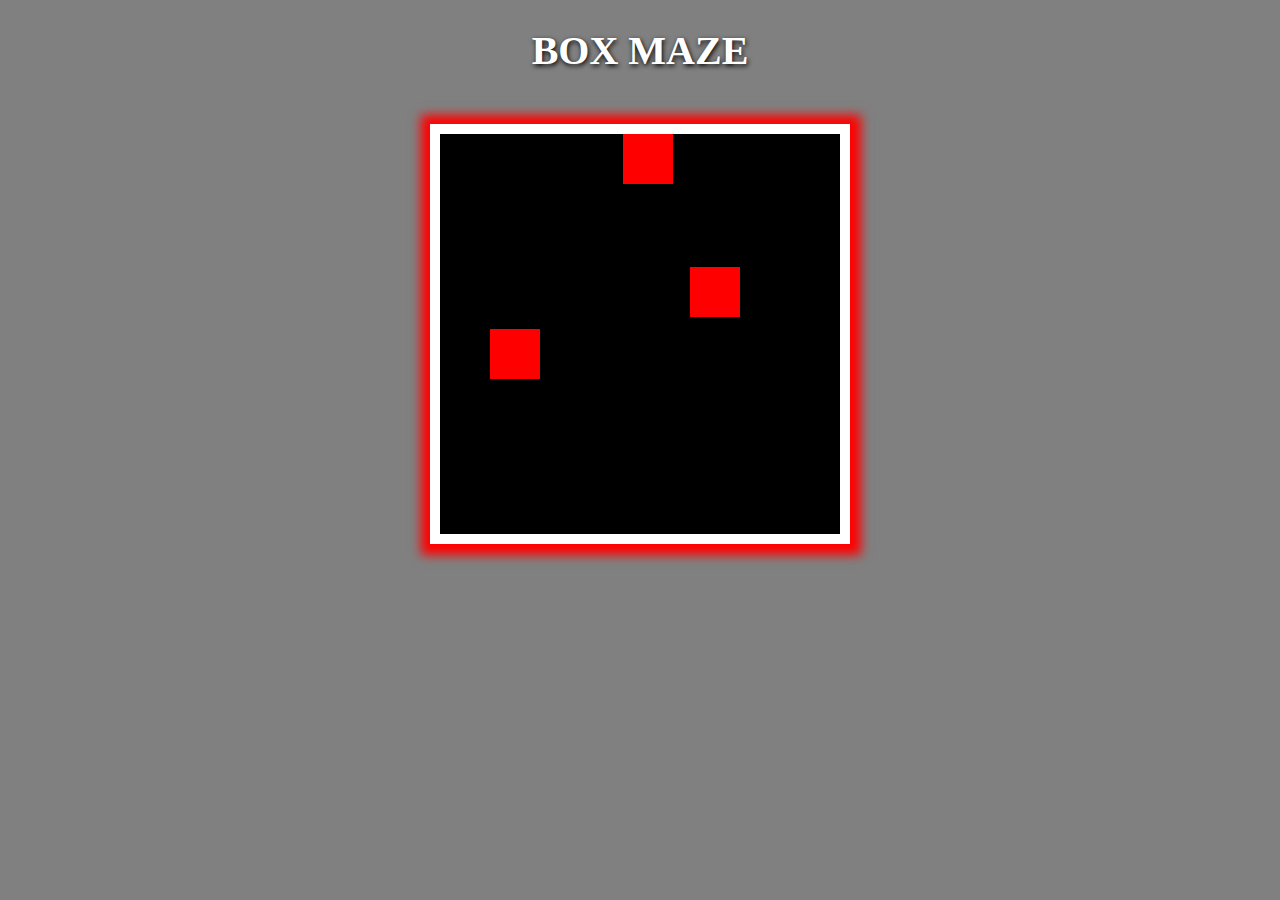
<file: box-maze/index.html>
<!DOCTYPE html>
<html lang="en">
<head>
    <meta charset="UTF-8">
    <meta name="viewport" content="width=device-width, initial-scale=1.0">
    <link rel="stylesheet" href="style.css">
    <title>Document</title>
</head>
<body onclick="showCoords(event)">

    <h1>BOX MAZE</h1>
    
    <div id ="container">
        <div id ="animate"></div>
        <div id ="animate1"></div>
        <div id ="animate2"></div>
    </div>
    
    <p id="demo"></p>

    <script src="script.js"></script>
</body>
</html>
</file>
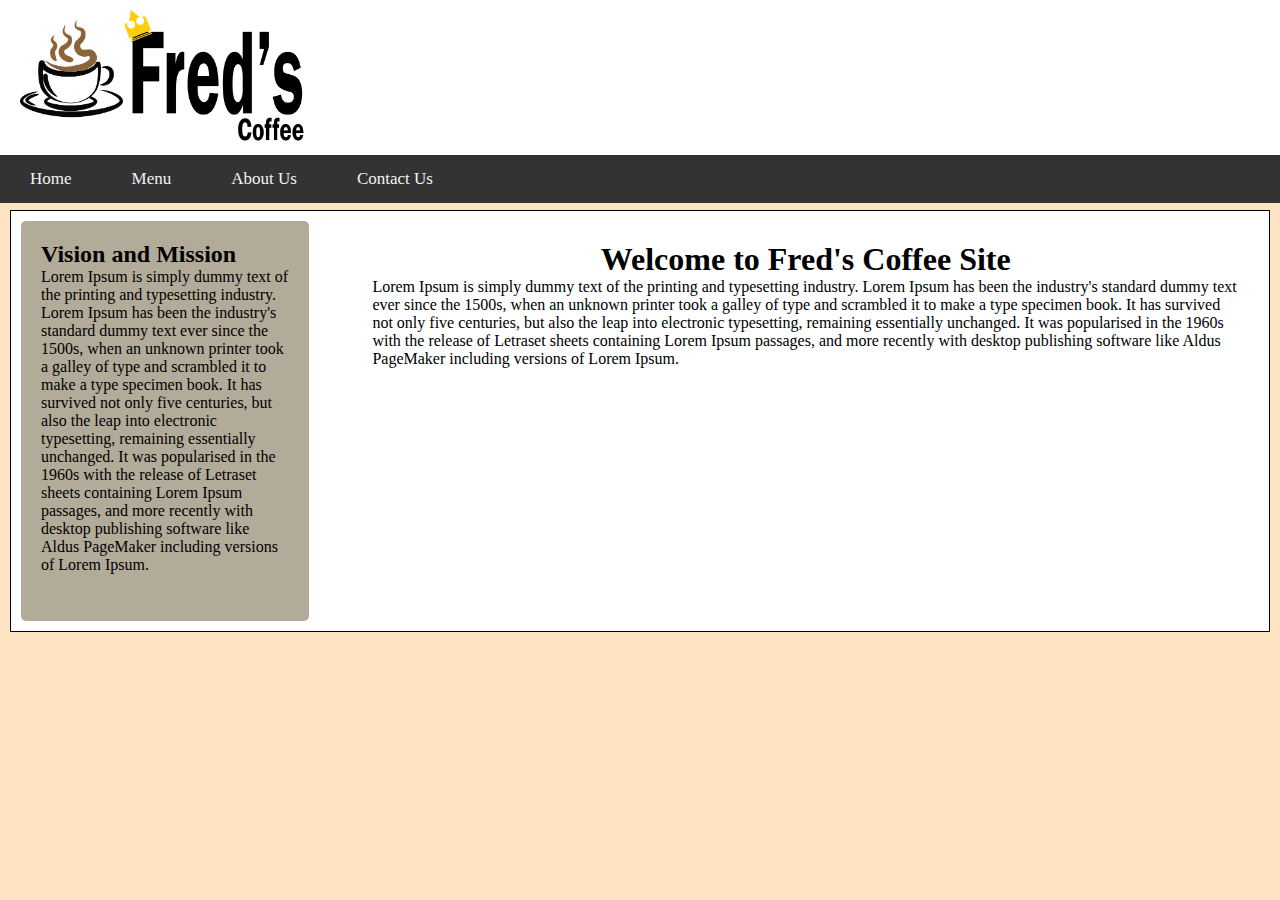
<file: sample2/index.html>
<!DOCTYPE html>
<html lang="en">
<head>
    <meta charset="UTF-8">
    <meta name="viewport" content="width=device-width, initial-scale=1.0">
    <link rel="stylesheet" href="css/style.css">
    <title>Home</title>
</head>
<body>
    <div class="header1">
        <a href=""><img src="img/image_fixed_width"></a>
        <nav class="navigator">
            <a href="">Home</a>
            <a href="">Menu</a>
            <a href="">About Us</a>
            <a href="">Contact Us</a>
        </nav>
    </div>
    <div class="container">
        <div class="content1">
            <h1 class="header2">Welcome to Fred's Coffee Site</h1>
            Lorem Ipsum is simply dummy text of the printing and typesetting industry. Lorem Ipsum has been the industry's standard dummy text ever since the 1500s, when an unknown printer took a galley of type and scrambled it to make a type specimen book. It has survived not only five centuries, but also the leap into electronic typesetting, remaining essentially unchanged. It was popularised in the 1960s with the release of Letraset sheets containing Lorem Ipsum passages, and more recently with desktop publishing software like Aldus PageMaker including versions of Lorem Ipsum.
        </div>
        <div class="content2">
            <h2>Vision and Mission</h2>
            Lorem Ipsum is simply dummy text of the printing and typesetting industry. Lorem Ipsum has been the industry's standard dummy text ever since the 1500s, when an unknown printer took a galley of type and scrambled it to make a type specimen book. It has survived not only five centuries, but also the leap into electronic typesetting, remaining essentially unchanged. It was popularised in the 1960s with the release of Letraset sheets containing Lorem Ipsum passages, and more recently with desktop publishing software like Aldus PageMaker including versions of Lorem Ipsum.
        </div>
    </div>
</body>
</html>
</file>
<file: box-maze/style.css>
body{
    background-color: gray;
}
#container {
    display: block;
    margin: 50px auto;
    width: 400px;
    height: 400px;
    position: relative;
    background: black;
    box-shadow: 1px 1px 10px 10px red;
    border: 10px solid white;
  }
  #animate {
    width: 50px;
    height: 50px;
    position: absolute;
    background: red;
  }
  #animate1 {
    width: 50px;
    height: 50px;
    left: 50px;
    top: 50px;
    position: absolute;
    background: red;
  }
  #animate2 {
    width: 50px;
    height: 50px;
    left: 100px;
    top: 100px;
    position: absolute;
    background: red;
  }
h1{
    text-align: center;
    font-size: 40px;
    color: white;
    text-shadow: 1px 2px 5px black;
}
</file>
<file: sample2/css/style.css>
* {
    margin: 0;
    padding: 0;
}
body {
    background-color: bisque;
}
.header1{
    background-color: white;
    height: 200px;
}
.header1 img{
    width: 300px;
    padding: 10px 20px 0;
}
.navigator{
    overflow: hidden;
    background-color: #333;
}
.navigator a{
    float: left;
    color: #f2f2f2;
    text-align: center;
    padding: 14px 30px;
    text-decoration: none;
    font-size: 17px;
}
.navigator a:hover{
    background-color: #ddd;
    color: black;
}
.container{
    background-color: white;
    border: 1px solid black;
    height: 400px;
    margin: 10px;
    padding: 10px;
}
.content1{
    padding: 20px;
    width: 70%;
    height: 360px;
    float: right;
}
.content2{
    background-color: rgb(179, 171, 153);
    border-radius: 5px;
    padding: 20px;
    width: 20%;
    height: 360px;
}
.header2{
    text-align: center;
}
</file>
